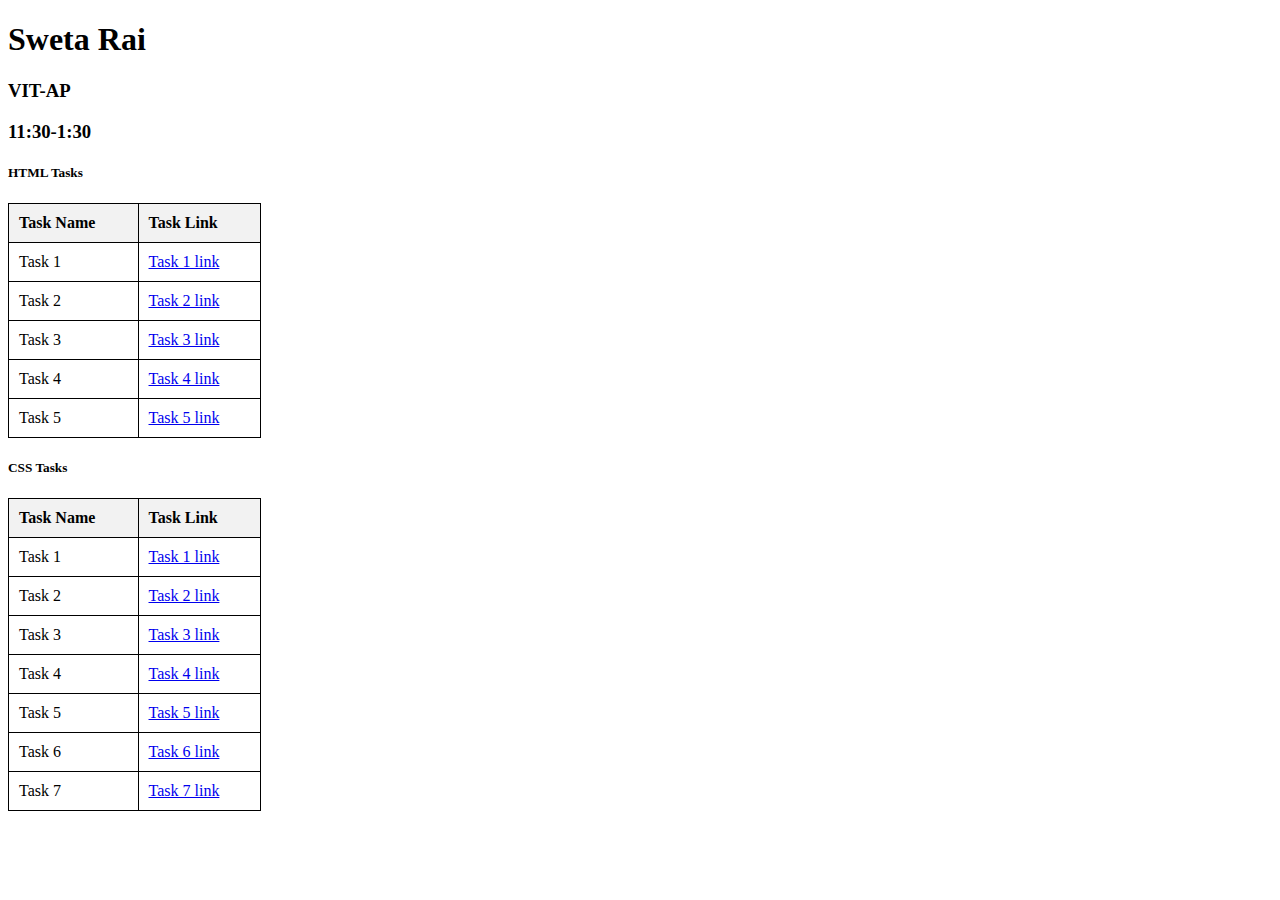
<file: index.html>
<!DOCTYPE html>
<html lang="en">
<head>
    <meta charset="UTF-8">
    <meta name="viewport" content="width=<device-width>, initial-scale=1.0">
    <title>Document</title>
    <style>
        table {
            width: 20%;
            border-collapse: collapse;
        }
        table, th, td {
            border: 1px solid black;
        }
        th, td {
            padding: 10px;
            text-align: left;
        }
        th {
            background-color: #f2f2f2;
        }
    </style>
</head>
<body>
    <h1>Sweta Rai</h1>
    <h3>VIT-AP</h3>
    <h3>11:30-1:30</h3>

    <h5>HTML Tasks</h5>
    <table>
        <tr>
            <th>Task Name</th>
            <th>Task Link</th>
        </tr>
        <tr>
            <td>Task 1</td>
            <td>
                <a href=".\task1.html">Task 1 link</a>
            </td>
        </tr>
        <tr>
            <td>Task 2</td>
            <td>
                <a href=".\task2.html">Task 2 link</a>
            </td>
        </tr>
        <tr>
            <td>Task 3</td>
            <td>
                <a href=".\task3.html">Task 3 link</a>
            </td>
        </tr>
        <tr>
            <td>Task 4</td>
            <td>
                <a href=".\task4.html">Task 4 link</a>
            </td>
        </tr>
        <tr>
            <td>Task 5</td>
            <td>
                <a href=".\task5.html">Task 5 link</a>
            </td>
        </tr>
    </table>

    <h5>CSS Tasks</h5>
    <table>
        <tr>
            <th>Task Name</th>
            <th>Task Link</th>
        </tr>
        <tr>
            <td>Task 1</td>
            <td>
                <a href=".\css_task1.html">Task 1 link</a>
            </td>
        </tr>
        <tr>
            <td>Task 2</td>
            <td>
                <a href=".\css_task2.html">Task 2 link</a>
            </td>
        </tr>
        <tr>
            <td>Task 3</td>
            <td>
                <a href=".\css_task3.html">Task 3 link</a>
            </td>
        </tr>
        <tr>
            <td>Task 4</td>
            <td>
                <a href=".\css_task4.html">Task 4 link</a>
            </td>
        </tr>
        <tr>
            <td>Task 5</td>
            <td>
                <a href=".\css_task5.html">Task 5 link</a>
            </td>
        </tr>
        <tr>
            <td>Task 6</td>
            <td>
                <a href=".\css_task6.html">Task 6 link</a>
            </td>
        </tr>
        <tr>
            <td>Task 7</td>
            <td>
                <a href=".\css_task7.html">Task 7 link</a>
            </td>
        </tr>
    </table>
</body>
</html>
</file>
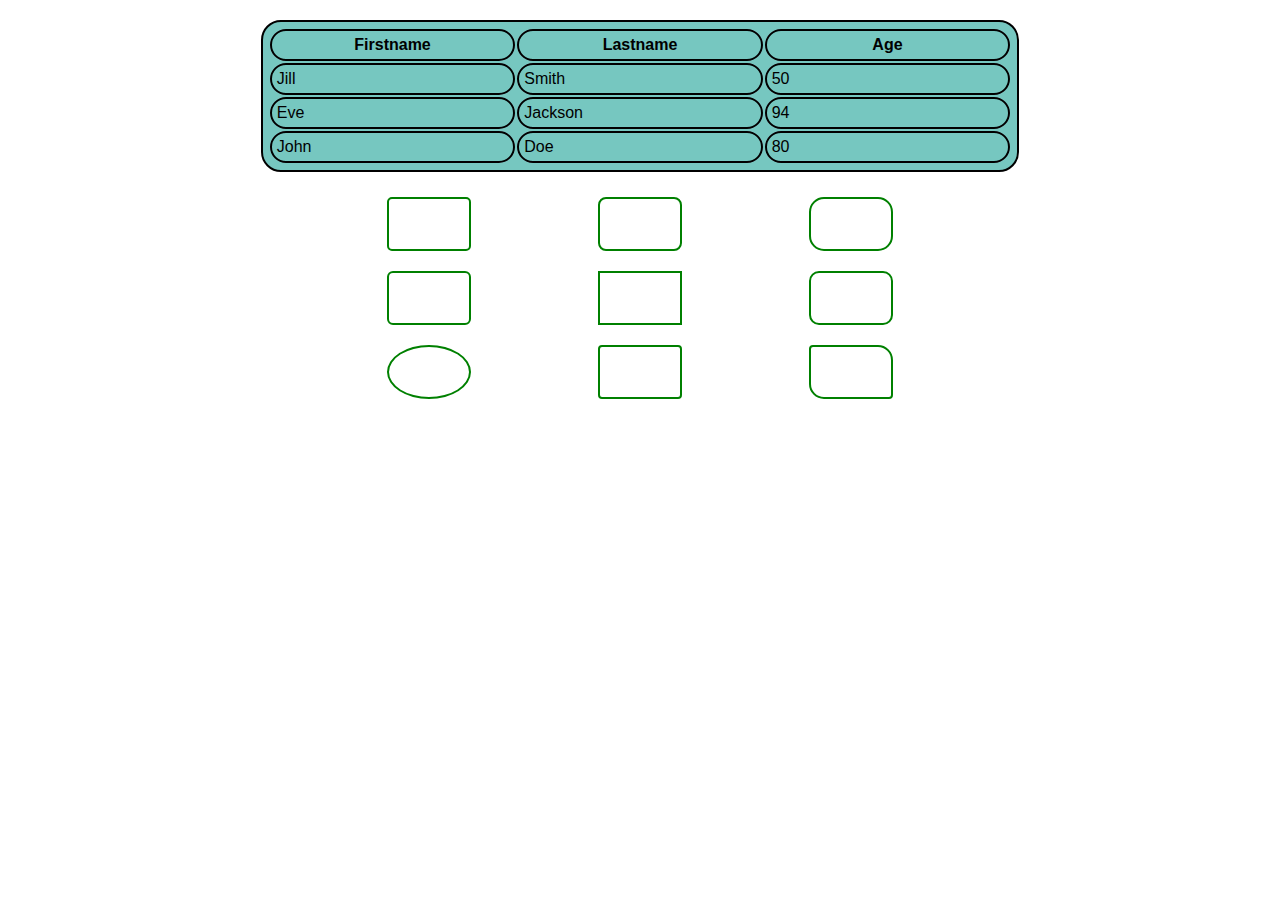
<file: css_task1.html>
<!DOCTYPE html>
<html lang="en">
<head>
    <meta charset="UTF-8">
    <meta name="viewport" content="width=device-width, initial-scale=1.0">
    <title>Document</title>
    <link rel="stylesheet" href="css_task1.css">
</head>
<body>
           
                <table>
                    <tr bgcolor="lightblue">
                        <th width="200" align="center">Firstname</th>
                        <th width="200" align="center">Lastname</th>
                        <th width="200" align="center">Age</th>
            
                    </tr>
                    <tr bgcolor="lightblue">
                        <td>Jill</td>
                        <td>Smith</td>
                        <td>50</td>
                    </tr>
                    <tr bgcolor="lightblue">
                        <td>Eve</td>
                        <td>Jackson</td>
                        <td>94</td>
                    </tr>
                    <tr bgcolor="lightblue">
                        <td>John</td>
                        <td>Doe</td>
                        <td>80</td>
                    </tr>
                </table>
                <div class="shapes">
                    <div class="row">
                    <div class="rectangle1"></div>
                    <div class="rectangle2"></div>
                    <div class="rectangle3"></div>
                    </div>
                    <div class="row">
                    <div class="rectangle4"></div>
                    <div class="rectangle5"></div>
                    <div class="rectangle6"></div>
                    </div>
                    <div class="row">
                    <div class="oval"></div>
                    <div class="rectangle7"></div>
                    <div class="rectangle8"></div>
                    </div>
                </div>

</body>
</html>
</file>
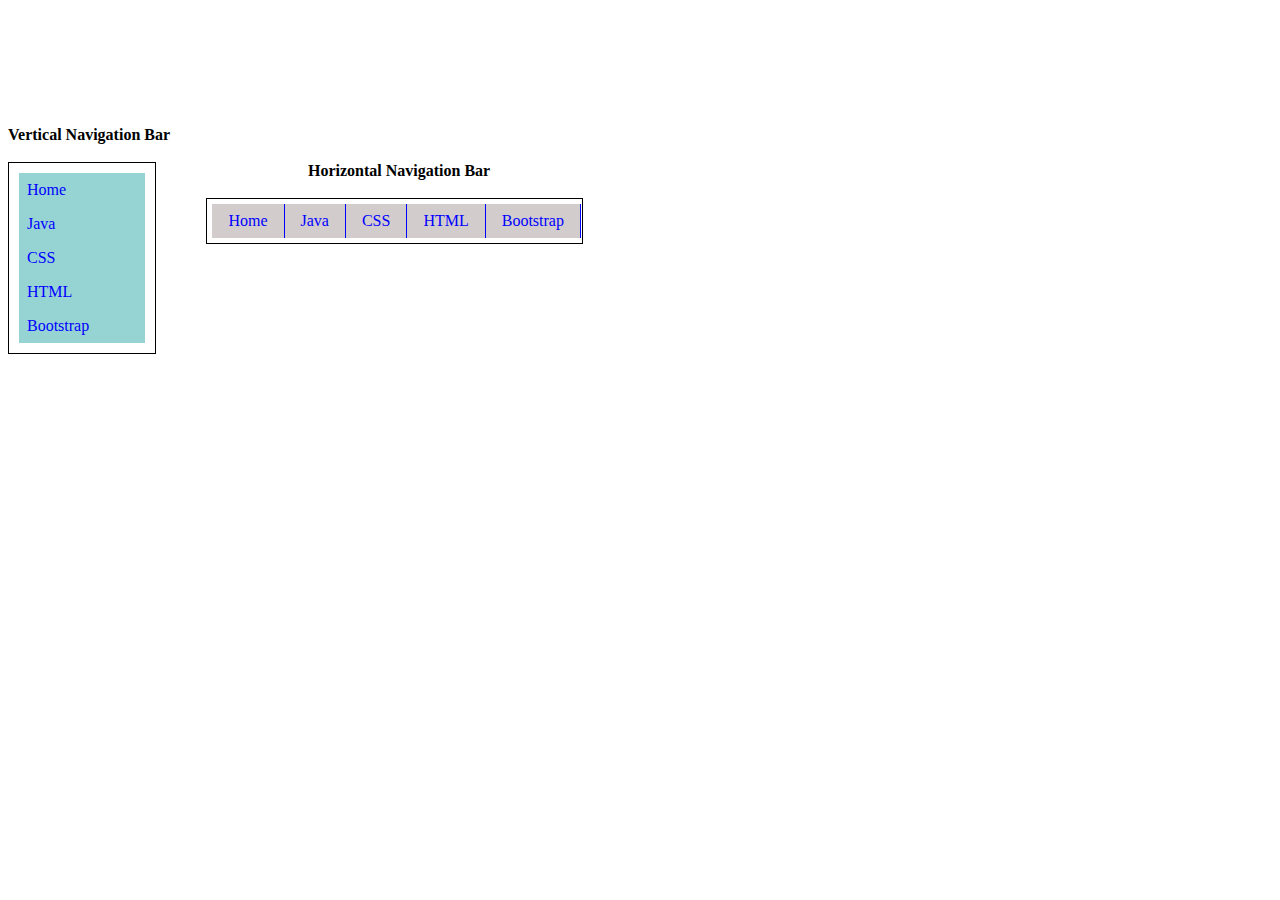
<file: css_task2.html>
<!DOCTYPE html>
<html lang="en">
<head>
    <meta charset="UTF-8">
    <meta name="viewport" content="width=device-width, initial-scale=1.0">
    <title>CSS-TASK-2</title>
    <link rel="stylesheet" href="css_task2.css">
</head>
<body>
    <div class="box">
        <div class="vnavbar">
            <div><b>Vertical Navigation Bar</b></div>
            <br/>
            <div class="vbar-border">
                <a href="./css_task-2.html">Home</a>
                <a href="https://www.w3schools.com/java/">Java</a>
                <a href="https://www.w3schools.com/css/">CSS</a>
                <a href="https://www.w3schools.com/html/">HTML</a>
                <a href="https://www.w3schools.com/bootstrap/">Bootstrap</a>
            </div>
        </div>
        <div class="hnavbar">
            <div style="margin-left:300px;"><b>Horizontal Navigation Bar</b></div>
            <br/>
            <div class="hbar-border">
                <a href="./css_task-2.html">Home</a>
                <a href="https://www.w3schools.com/java/">Java</a>
                <a href="https://www.w3schools.com/css/">CSS</a>
                <a href="https://www.w3schools.com/html/">HTML</a>
                <a href="https://www.w3schools.com/bootstrap/">Bootstrap</a>
            </div>
        </div>
    </div>
</body>
</html>
</file>
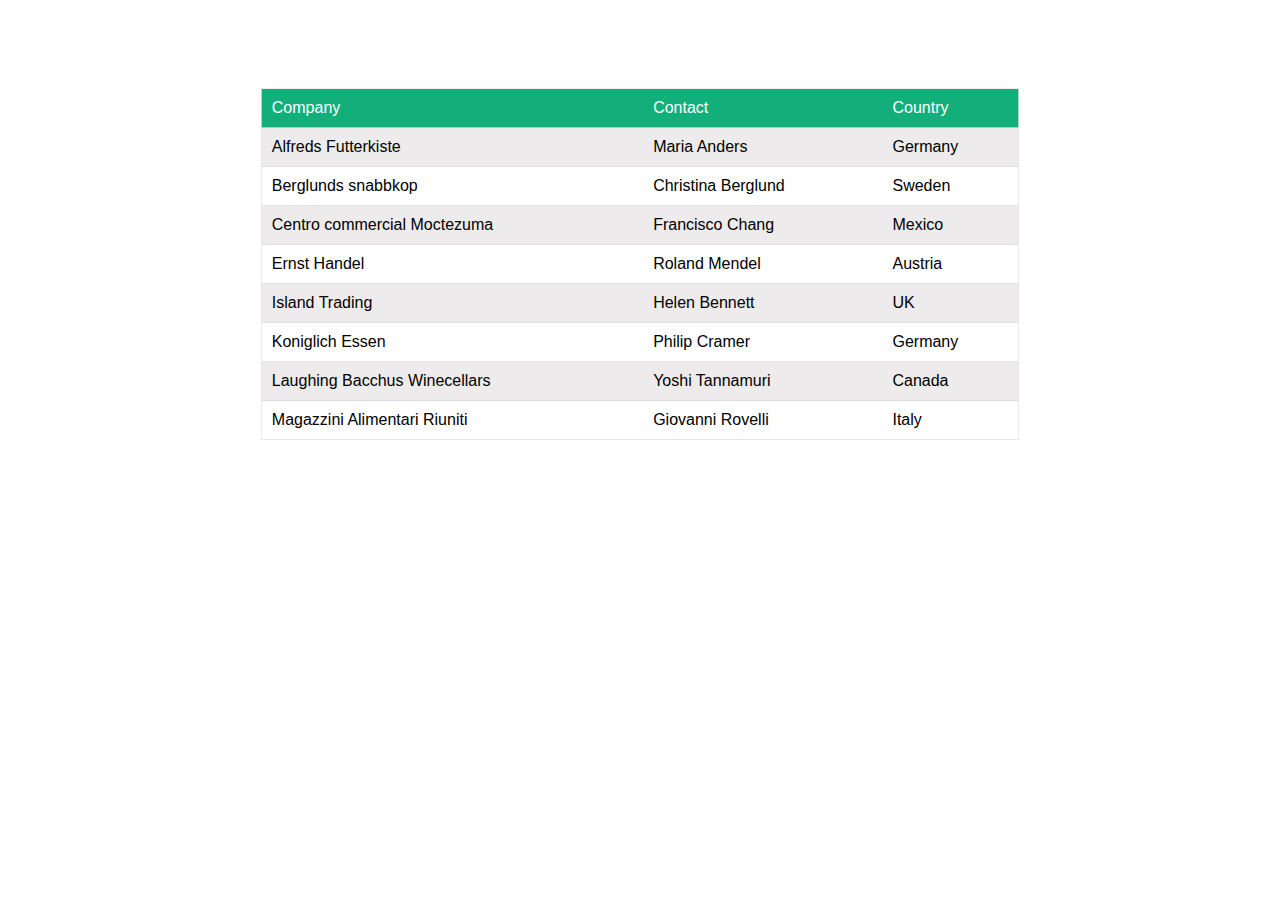
<file: css_task3.html>
<!DOCTYPE html>
<html lang="en">
<head>
    <meta charset="UTF-8">
    <meta name="viewport" content="width=device-width, initial-scale=1.0">
    <link rel="stylesheet" href="css_task3.css">
    <title>CSS</title>
</head>
<body>
        <div class="container">
            <table align="center" class="table" style="border-collapse: collapse; width:60%;" cellpadding="10%">
                <tr>
                    <td>Company</td>
                    <td>Contact</td>
                    <td>Country</td>
                </tr>
                <tr>
                    <td>Alfreds Futterkiste</td>
                    <td>Maria Anders</td>
                    <td>Germany</td>
                </tr>
                <tr>
                    <td>Berglunds snabbkop</td>
                    <td>Christina Berglund</td>
                    <td>Sweden</td>
                </tr>
                <tr>
                    <td>Centro commercial Moctezuma</td>
                    <td>Francisco Chang</td>
                    <td>Mexico</td>
                </tr>
                <tr>
                    <td>Ernst Handel</td>
                    <td>Roland Mendel</td>
                    <td>Austria</td>
                </tr>
                <tr>
                    <td>Island Trading</td>
                    <td>Helen Bennett</td>
                    <td>UK</td>
                </tr>
                <tr>
                    <td>Koniglich Essen</td>
                    <td>Philip Cramer</td>
                    <td>Germany</td>
                </tr>
                <tr>
                    <td>Laughing Bacchus Winecellars</td>
                    <td>Yoshi Tannamuri</td>
                    <td>Canada</td>
                </tr>
                <tr>
                    <td>Magazzini Alimentari Riuniti</td>
                    <td>Giovanni Rovelli</td>
                    <td>Italy</td>
                </tr>
            </table>
        </div>
</body>
</html>
</file>
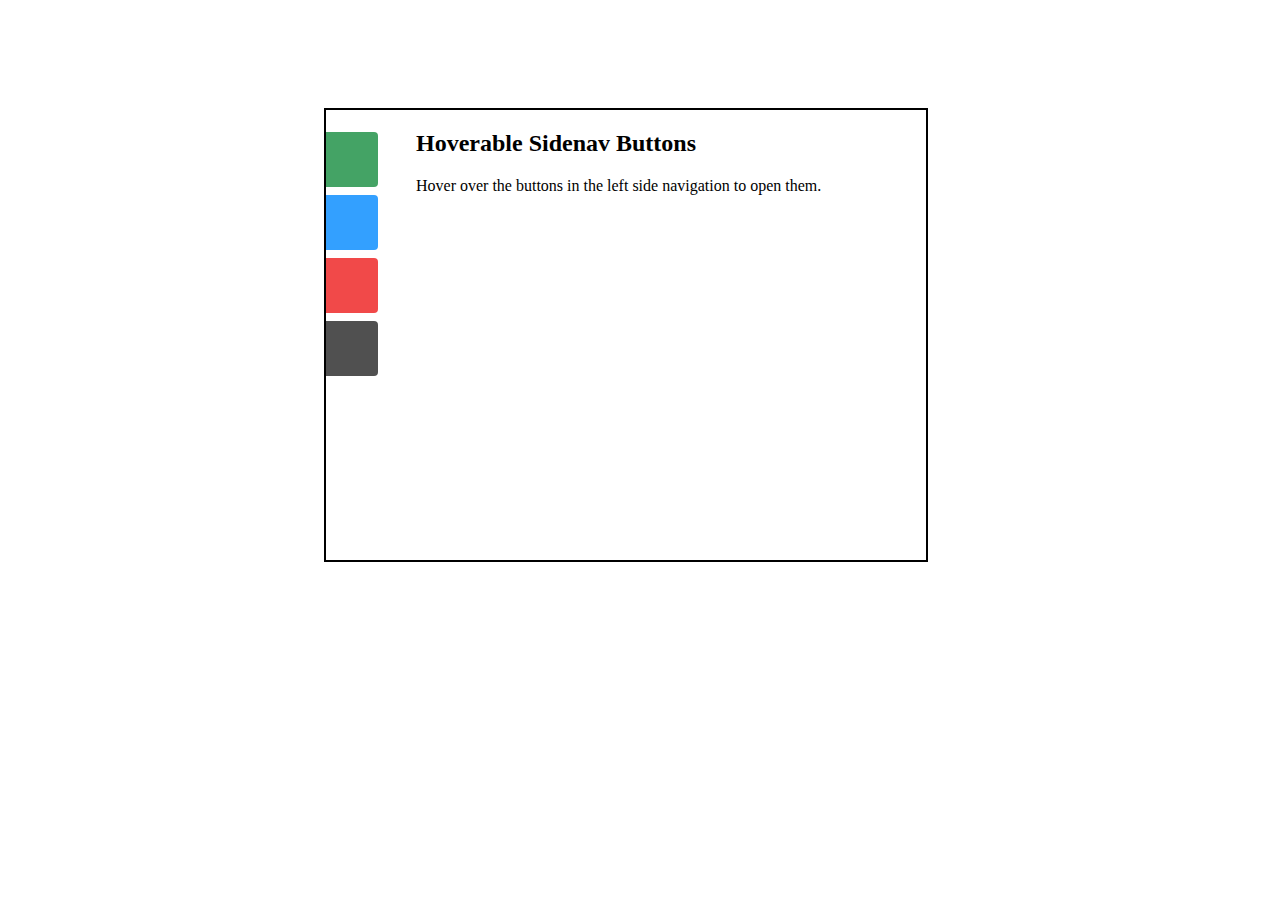
<file: css_task4.html>
<!DOCTYPE html>
<html lang="en">
<head>
  <meta charset="UTF-8">
  <meta name="viewport" content="width=device-width, initial-scale=1.0">
  <link rel="stylesheet" href="css_task4.css">
  <title>CSS</title>
</head>
<body>
    <div class="container">
    <div class="sidehoverbar">
        <div class="first"><a href="#"></a></div>
        <div class="second"><a href="#"></a></div>
        <div class="third"><a href="#"></a></div>
        <div class="fourth"><a href="#"></a></div>
    </div>
    <div class="hoverable-topic">
        <h2>Hoverable Sidenav Buttons</h2>
        <p>
            Hover over the buttons in the left side navigation to open them.
        </p>
    </div>
    </div>
</body>
</html>
</file>
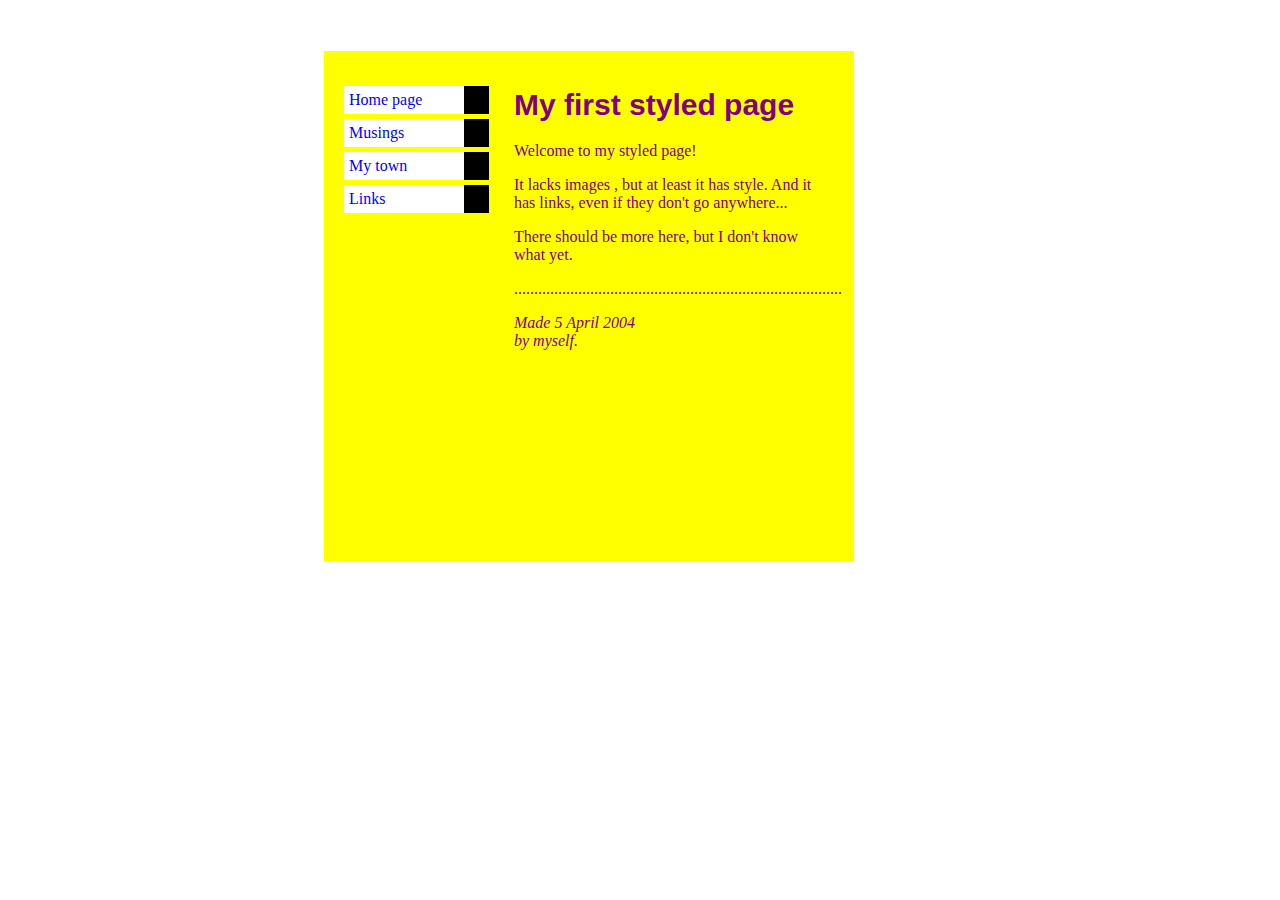
<file: css_task5.html>
<!DOCTYPE html>
<html lang="en">
<head>
    <meta charset="UTF-8">
    <meta name="viewport" content="width=device-width, initial-scale=1.0">
    <link rel="stylesheet" href="css_task5.css">
    <title>CSS</title>
</head>
<body>
    <br>
    <div class="content">
        <table class="table" cellpadding="5px" cellspacing="0px">
            <tr>
                <td class="first"><a href="#">Home page</a></td>
                <td class="second"></td>
            </tr>
            <tr>
                <td class="first"><a href="#">Musings</a></td>
                <td class="second"></td>
            </tr>
            <tr>
                <td class="first"><a href="#">My town</a></td>
                <td class="second"></td>
            </tr>
            <tr>
                <td class="first"><a href="#">Links</a></td>
                <td class="second"></td>
            </tr>
        </table>
        <div style="position: absolute; top: 2%; margin-left: 80px; margin-top: 30px; padding:20px 0px 0px 110px; color:purple;">
            <h1 style="font-family: Arial; font-size: 30px;">My first styled page</h1>
            <p>Welcome to my styled page!</p>
            <p>It lacks images , but at least it has style.
                And it<br>has links, even if they don't go
                anywhere...
            </p>
            <p>There should be more here, but I don't know
                <br>what yet.
            </p>
            <p>..................................................................................</p>
            <p>
                <i>Made 5 April 2004 <br> by myself.</i>
            </p>
        </div>
    </div>
</body>
</html>
</file>
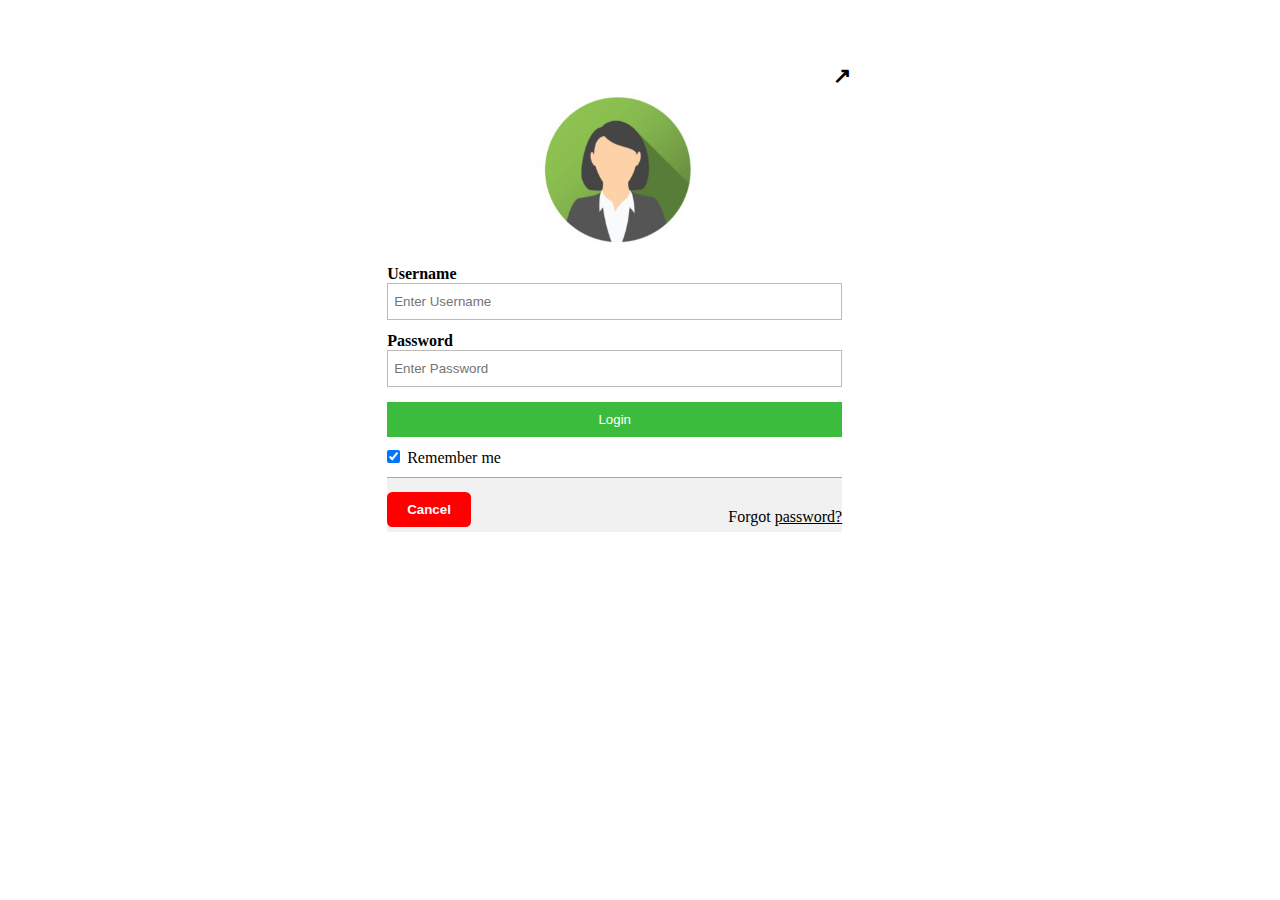
<file: css_task6.html>
<!DOCTYPE html>
<html lang="en">
<head>
    <meta charset="UTF-8">
    <meta name="viewport" content="width=device-width, initial-scale=1.0">
    <link rel="stylesheet" href="css_task6.css">
    <title>CSS-TASK-6</title>
</head>
<body>
    <div class="container">
        <div class="arrow">
            &#x2197;
        </div>
        <div class="image">
            <img src=".\image.jpg" alt="Avatar" class="avatar">
        </div>
        <div class="form">
            <form action="#">
                <label for="uname"><b>Username</b></label>
                <input type="text" placeholder="Enter Username" name="uname" style="border:1px solid rgb(191, 186, 186);" required>
                <label for="password"><b>Password</b></label>
                <input type="password" placeholder="Enter Password" name="password" style="border:1px solid rgb(191, 186, 186);" required>
                <input type="submit" value="Login" style="width: 100%; padding: 10px 0px; text-align: center; color:white; background-color:rgb(60, 188, 60); border:0px; margin-top: 3px; margin-bottom: 10px; cursor: pointer;"></input><br>
                <label for="remember">
                <input type="checkbox" checked="checked" name="remember" style="margin-left: 0%; cursor: pointer;"> Remember me
                </label>
                <div class="footer" style="background-color:#f1f1f1">
                    <input type="reset" class="cancel" value="Cancel" style="border-radius: 0.4em; cursor: pointer;">
                    <span class="forget"><a href="#" style="text-decoration: none;">Forgot <u>password?</u></a></span>
                </div>
            </form>
        </div>
    </div>
</body>
</html>
</file>
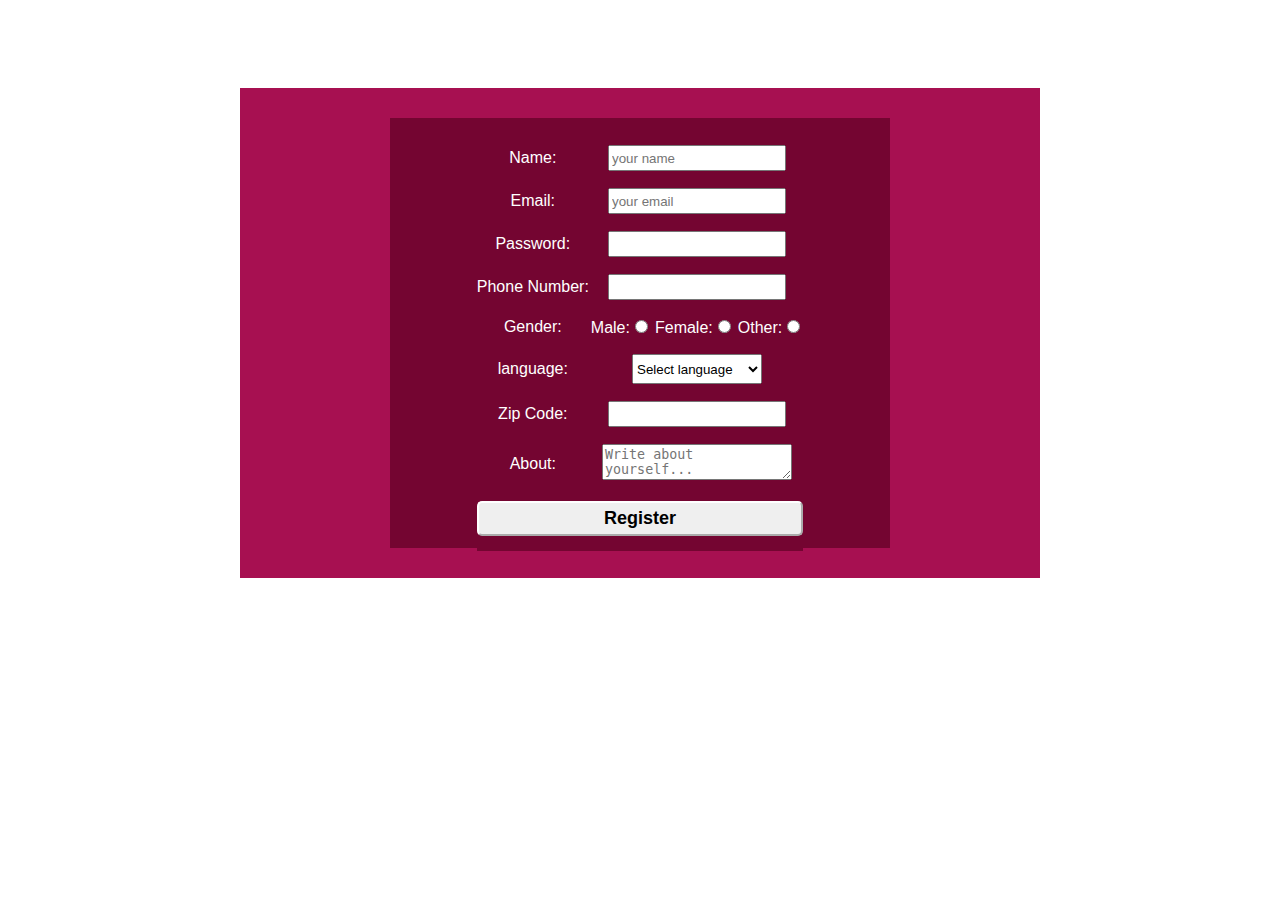
<file: css_task7.html>
<!DOCTYPE html>
<html lang="en">
<head>
    <meta charset="UTF-8">
    <meta name="viewport" content="width=device-width, initial-scale=1.0">
    <link rel="stylesheet" href="css_task7.css">
    <title>CSS-TASK-7</title>
</head>
<body>
    <center>
        <div class="outer" align="center">
            <form action="#" method="get" class="inner" align="center">
                <table align="center" class="inner-table" border="0px" cellpadding="0px">
                    <tr>
                        <td><label for="name">Name:</label></td>
                        <td><input type="text" name="name" id="name" placeholder="your name" style="height: 20px; width: 170px;"></td>
                    </tr>
                    <tr>
                        <td><label for="email">Email:</label></td>
                        <td><input type="email" name="email" id="email" placeholder="your email" style="height: 20px; width: 170px;"></td>
                    </tr>
                    <tr>
                        <td><label for="password">Password:</label></td>
                        <td><input type="password" name="password" id="password" style=" height: 20px; width: 170px;"></td>
                    </tr>
                    <tr>
                        <td><label for="phoneno">Phone Number:</label></td>
                        <td><input type="tel" name="phoneno" id="phoneno" style=" height: 20px; width: 170px;"></td>
                    </tr>
                    <tr>
                        <td><label for="gender">Gender:</label></td>
                        <td>
                            <label for="male">Male:</label><input type="radio" name="gender" id="male" style="cursor: pointer;">
                            <label for="female">Female:</label><input type="radio" name="gender" id="female" style="cursor: pointer;">
                            <label for="other">Other:</label><input type="radio" name="gender" id="other" style="cursor: pointer;">
                        </td>
                    </tr>
                    <tr>
                        <td><label for="language">language:</label></td>
                        <td>
                            <select name="language" id="language" style="height: 30px; width: 130px; cursor: pointer;">
                                <option value="">Select language</option>
                                <option value="kannada">Kannada</option>
                                <option value="english">English</option>
                                <option value="hindi">Hindi</option>
                                <option value="tamil">Tamil</option>
                                <option value="telugu">Telugu</option>
                            </select>
                        </td>
                    </tr>
                    <tr>
                        <td><label for="zipcode">Zip Code:</label></td>
                        <td><input type="number" name="zipcode" id="zipcode" style="height: 20px; width: 170px;"></td>
                    </tr>
                    <tr>
                        <td><label for="about">About:</label></td>
                        <td><textarea name="about" id="about" cols="21" rows="2" placeholder="Write about yourself..."></textarea></td>
                    </tr>
                    <tr>
                        <td colspan="2"><input type="submit" value="Register" style="width:100%; padding: 5px; height: 10%; border-radius: 5px; font-size: large; font-weight: bold; border-color:white; cursor: pointer;"></td>
                    </tr>
                </table>
            </form>
        </div>
    </center>
</body>
</html>
</file>
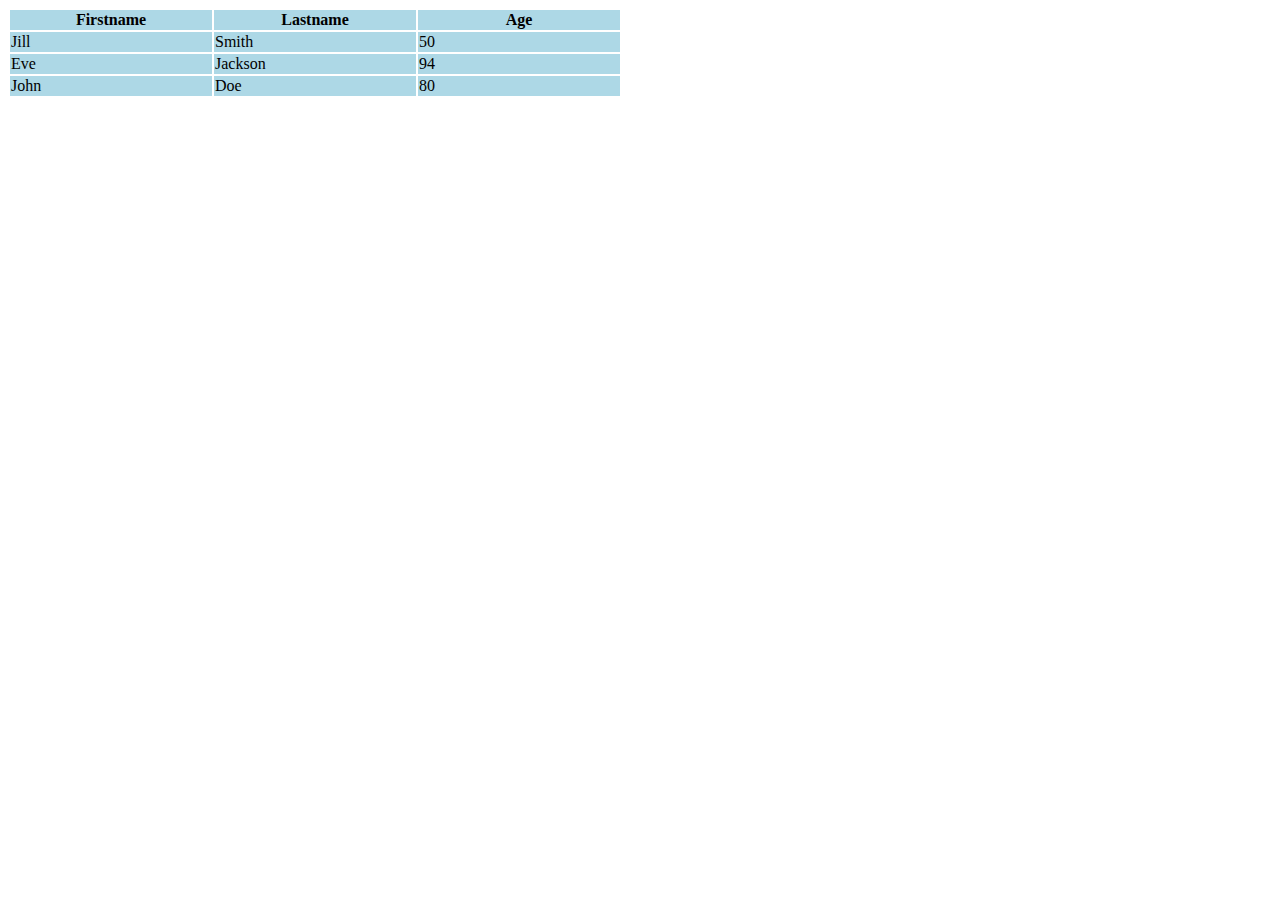
<file: task1.html>
<!DOCTYPE html>
<html lang="en">
<head>
    <meta charset="UTF-8">
    <meta name="viewport" content="width=device-width, initial-scale=1.0">
    <title>Document</title>
</head>
<body>
    <table>
        <tr bgcolor="lightblue">
            <th width="200" align="center">Firstname</th>
            <th width="200" align="center">Lastname</th>
            <th width="200" align="center">Age</th>

        </tr>
        <tr bgcolor="lightblue">
            <td>Jill</td>
            <td>Smith</td>
            <td>50</td>
        </tr>
        <tr bgcolor="lightblue">
            <td>Eve</td>
            <td>Jackson</td>
            <td>94</td>
        </tr>
        <tr bgcolor="lightblue">
            <td>John</td>
            <td>Doe</td>
            <td>80</td>
        </tr>
    </table>
</body>
</html>
</file>
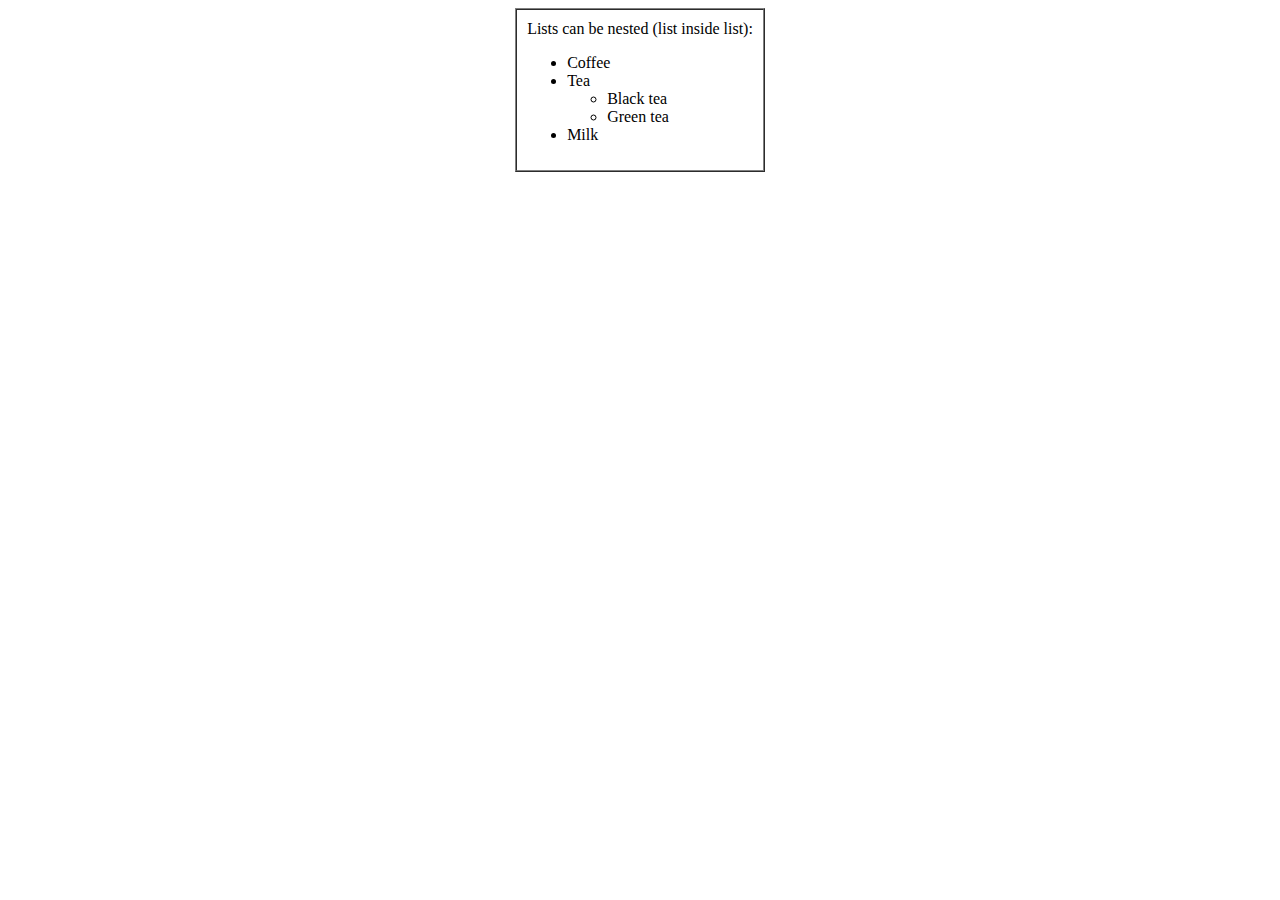
<file: task2.html>
<!DOCTYPE html>
<html lang="en">
<head>
    <meta charset="UTF-8">
    <meta name="viewport" content="width=device-width, initial-scale=1.0">
    <title>Document</title>
</head>
<body>
        <table align="center" border="1" cellpadding="10" cellspacing="0">
            <tr>
                <td>Lists can be nested (list inside list):</br>
                    <ul>
                        <li>Coffee</li>
                        <li>Tea
                            <ul>
                                <li>Black tea</li>
                                <li>Green tea</li>
                            </ul>
                        </li>
                        <li>Milk</li>
                    </ul>
                </td>
            </tr>
        </table>
</body>
</html>
</file>
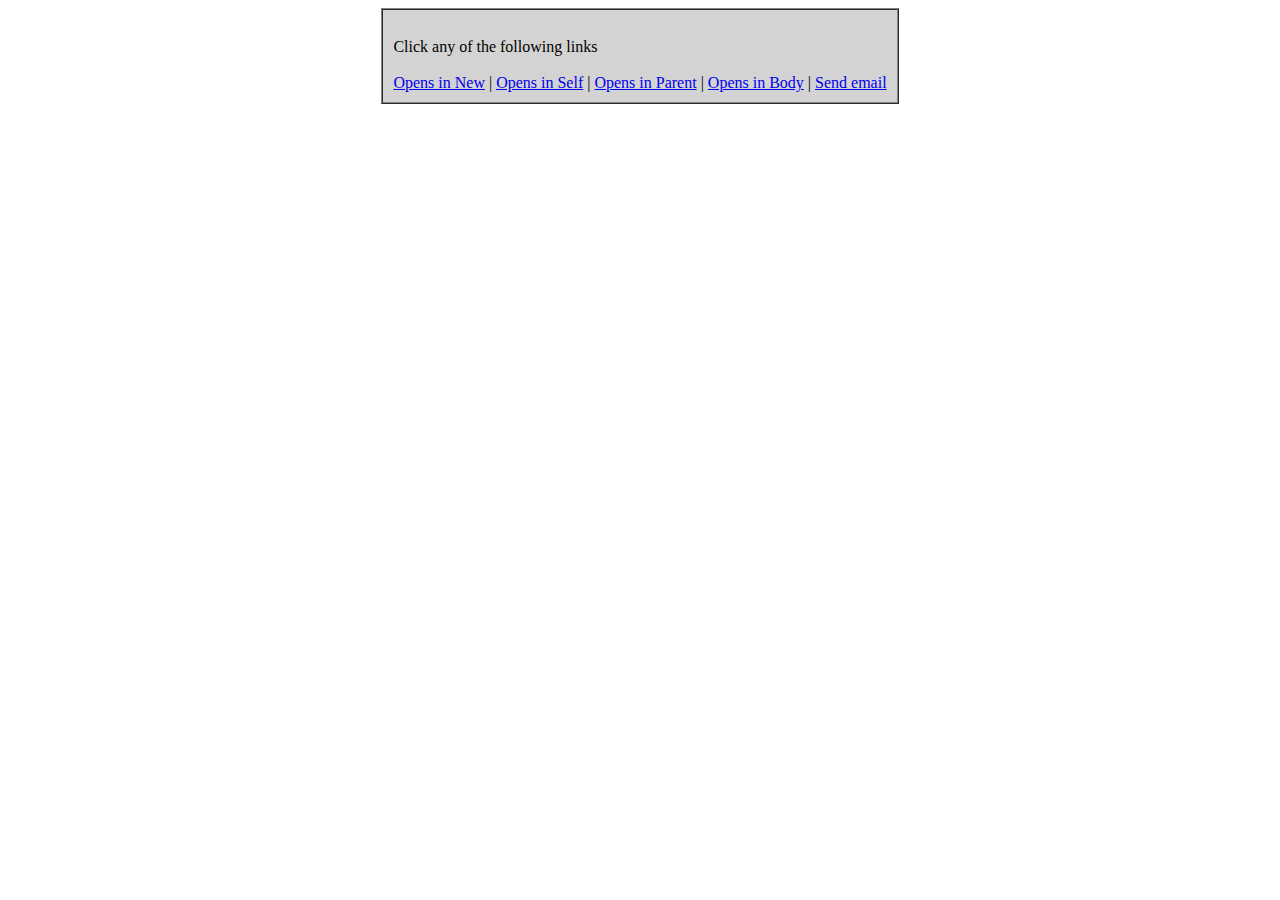
<file: task3.html>
<!DOCTYPE html>
<html lang="en">
<head>
    <meta charset="UTF-8">
    <meta name="viewport" content="width=device-width, initial-scale=1.0">
    <title>Document</title>
</head>
<body>
    <table align="center" border="1" bgcolor="lightgray" cellspacing="0" cellpadding="10">
        <tr>
            <td>
            </br>
                <label for="">Click any of the following links</label></br></br>
                <a href="https://www.example.com">Opens in New</a> |
                <a href="https://www.newme.com">Opens in Self</a> |
                <a href="https://www.definition.com">Opens in Parent</a> |
                <a href="https://www.body.com">Opens in Body</a> |
                <a href="https://www.sendemail.com">Send email</a> 
            
            </td>
        </tr>
    </table>
</body>
</html>
</file>
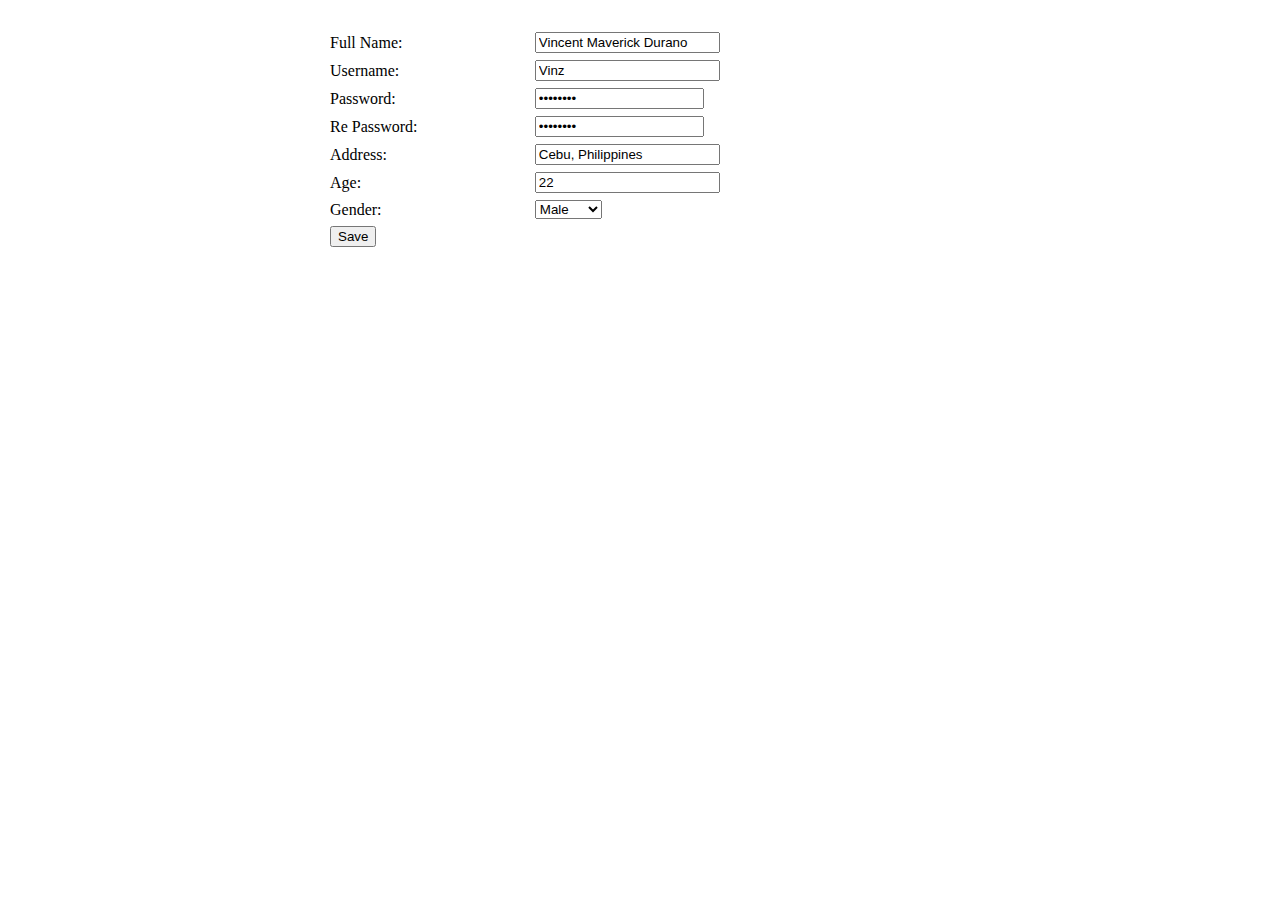
<file: task4.html>
<!DOCTYPE html>
<html lang="en">
<head>
    <meta charset="UTF-8">
    <meta name="viewport" content="width=device-width, initial-scale=1.0">
    <title>Document</title>
</head>
<body>
            <form action="">
                </br>
                <table align="center" cellspacing="5" width="50%">
                    <tr>
                        <td>
                            <label for="fname">Full Name:</label>
                        </td>
                        <td>
                            <input type="text" name="fname" id="fname" value="Vincent Maverick Durano">
                        </td>
                    </tr>
                    <tr>
                        <td>
                            <label for="username">Username:</label>
                        </td>
                        <td>
                            <input type="text" name="username" id="username" value="Vinz">
                        </td>
                    </tr>
                    <tr>
                        <td>
                            <label for="password">Password:</label>
                        </td>
                        <td>
                            <input type="password" name="password" id="password" size="18" value="aaaaaaaa">
                        </td>
                    </tr>
                    <tr>
                        <td>
                            <label for="repassword">Re Password:</label>
                        </td>
                        <td>
                            <input type="password" name="repassword" id="repassword" size="18" value="aaaaaaaa">
                        </td>
                    </tr>
                    <tr>
                        <td>
                            <label for="address">Address:</label>
                        </td>
                        <td>
                            <input type="text" name="address" id="address" value="Cebu, Philippines">
                        </td>
                    </tr>
                    <tr>
                        <td>
                            <label for="age">Age:</label>
                        </td>
                        <td>
                            <input type="number" name="age" id="age" value="22">
                        </td>
                    </tr>
                    <tr>
                        <td>
                            <label for="gender">Gender:</label>
                        </td>
                        <td>
                            <select name="gender">
                                <option value="male">Male</option>
                                <option value="female">Female</option>
                            </select>
                        </td>
                    </tr>
                    <tr>
                        <td>
                            <input type="submit" name="submit" id="submit" value="Save">
                        </td>
                    </tr>
                </table>
            </form>
</body>
</html>
</file>
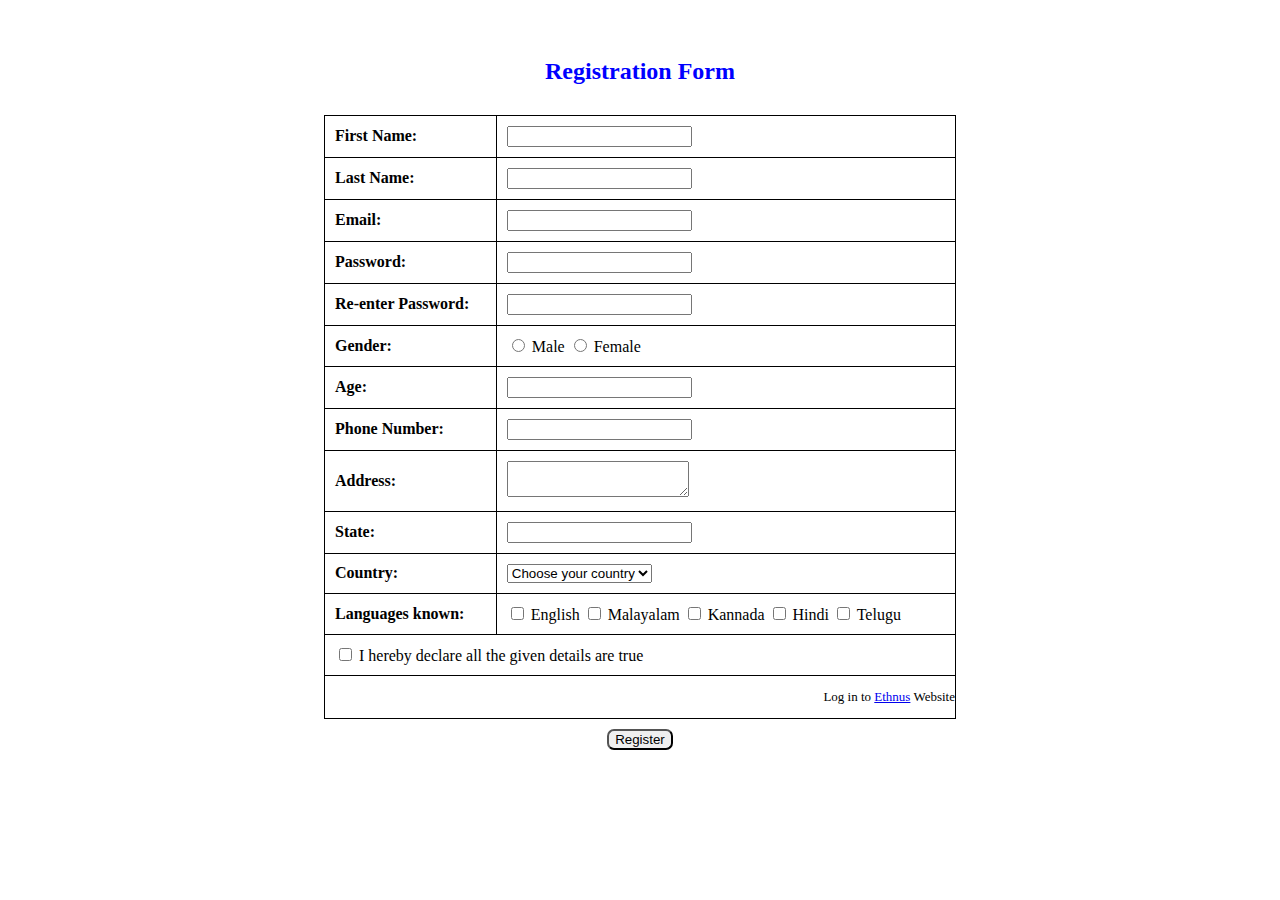
<file: task5.html>
<!DOCTYPE html>
<html lang="en">
<head>
    <meta charset="UTF-8">
    <meta name="viewport" content="width=device-width, initial-scale=1.0">
    <title>Document</title>
</head>
<body>
    <div style="width: 50%; margin: auto; padding: 20px;">
        <h2 style="color: blue; padding: 10px; text-align: center;">Registration Form</h2>
        <form>
            <table style="width: 100%; border-collapse: collapse; margin-bottom: 10px;">
                <tr>
                    <td style="border: 1px solid black;  text-align: left; padding: 10px;">
                        <label for="first-name" style="font-weight: bold;">First Name:</label>
                    </td>
                    <td style="border: 1px solid black; padding: 10px; text-align: left;">
                        <input type="text" id="first-name" name="first-name" class="full-width" required>
                    </td>
                </tr>
                <tr>
                    <td style="border: 1px solid black; padding: 10px; text-align: left;">
                        <label for="last-name" style="font-weight: bold;">Last Name:</label>
                    </td>
                    <td style="border: 1px solid black; padding: 10px; text-align: left;">
                        <input type="text" id="last-name" name="last-name" class="full-width" required>
                    </td>
                </tr>
                <tr>
                    <td style="border: 1px solid black; padding: 10px; text-align: left;">
                        <label for="email" style="font-weight: bold;">Email:</label>
                    </td>
                    <td style="border: 1px solid black; padding: 10px; text-align: left;">
                        <input type="email" id="email" name="email" class="full-width" required>
                    </td>
                </tr>
                <tr>
                    <td style="border: 1px solid black; padding: 10px; text-align: left;">
                        <label for="password" style="font-weight: bold;">Password:</label>
                    </td>
                    <td style="border: 1px solid black; padding: 10px; text-align: left;">
                        <input type="password" id="password" name="password" class="full-width" required>
                    </td>
                </tr>
                <tr>
                    <td style="border: 1px solid black; padding: 10px; text-align: left;">
                        <label for="reenter-password" style="font-weight: bold;">Re-enter Password:</label>
                    </td>
                    <td style="border: 1px solid black; padding: 10px; text-align: left;">
                        <input type="password" id="reenter-password" name="reenter-password" class="full-width" required>
                    </td>
                </tr>
                <tr>
                    <td style="border: 1px solid black; padding: 10px; text-align: left;">
                        <label style="font-weight: bold;">Gender:</label>
                    </td>
                    <td style="border: 1px solid black; padding: 10px; text-align: left;">
                        <input type="radio" id="male" name="gender" value="male" required>
                        <label for="male">Male</label>
                        <input type="radio" id="female" name="gender" value="female" required>
                        <label for="female">Female</label>
                    </td>
                </tr>
                <tr>
                    <td style="border: 1px solid black; padding: 10px; text-align: left;">
                        <label for="age" style="font-weight: bold;">Age:</label>
                    </td>
                    <td style="border: 1px solid black; padding: 10px; text-align: left;">
                        <input type="number" id="age" name="age" class="full-width" required>
                    </td>
                </tr>
                <tr>
                    <td style="border: 1px solid black; padding: 10px; text-align: left;">
                        <label for="phone-number" style="font-weight: bold;">Phone Number:</label>
                    </td>
                    <td style="border: 1px solid black; padding: 10px; text-align: left;">
                        <input type="tel" id="phone-number" name="phone-number" class="full-width" required>
                    </td>
                </tr>
                <tr>
                    <td style="border: 1px solid black; padding: 10px; text-align: left;">
                        <label for="address" style="font-weight: bold;">Address:</label>
                    </td>
                    <td style="border: 1px solid black; padding: 10px; text-align: left;">
                        <textarea id="address" name="address" class="full-width" required></textarea>
                    </td>
                </tr>
                <tr>
                    <td style="border: 1px solid black; padding: 10px; text-align: left;">
                        <label for="state" style="font-weight: bold;">State:</label>
                    </td>
                    <td style="border: 1px solid black; padding: 10px; text-align: left;">
                        <input type="text" id="state" name="state" class="full-width" required>
                    </td>
                </tr>
                <tr>
                    <td style="border: 1px solid black; padding: 10px; text-align: left;">
                        <label for="country" style="font-weight: bold;">Country:</label>
                    </td>
                    <td style="border: 1px solid black; padding: 10px; text-align: left;">
                        <select id="country" name="country" class="full-width" required>
                            <option value="">Choose your country</option>
                            <option value="country1">India</option>
                            <option value="country2">China</option>
                            <option value="country3">UK</option>
                        </select>
                    </td>
                </tr>
                <tr>
                    <td style="border: 1px solid black; padding: 10px; text-align: left;">
                        <label style="font-weight: bold;">Languages known:</label>
                    </td>
                    <td style="border: 1px solid black; padding: 10px; text-align: left;">
                        <label><input type="checkbox" name="languages" value="english"> English</label>
                        <label><input type="checkbox" name="languages" value="telugu"> Malayalam</label>
                        <label><input type="checkbox" name="languages" value="kannada"> Kannada</label>
                        <label><input type="checkbox" name="languages" value="hindi"> Hindi</label>
                        <label><input type="checkbox" name="languages" value="telugu"> Telugu</label>
                    </td>
                </tr>
                <tr>
                    <td colspan="2" style="border: 1px solid black; padding: 10px; text-align: left;">
                        <input type="checkbox" id="declaration" name="declaration" required>
                        <label for="declaration">I hereby declare all the given details are true</label>
                    </td>
                </tr>
                <tr>
                    <td colspan="2" style="border: 1px solid black; padding: 0px;text-align: left;">
                        <p style="text-align: right; font-size: small;">Log in to <a href="https://ethnus.com/">Ethnus</a> Website</p> 
                    </td>
                    
                </tr>
            </table>
            <div style="text-align: center;">
                
                <button type="submit" style="border-radius: 7px;">Register</button>
            </div>
        </form>
    </div>
    
    
</body>
</html>
</file>
<file: css_task1.css>
body {
    font-family: Arial, sans-serif;
}

table {
    border-radius:20px;
    background:#76c7c0;
    border:2px solid #000000;
    padding:5px;
    width:60%;
    height:150px;
    margin: 20px auto;
}

th {
    border-radius:20px;
    border: 2px solid #000000;
    background-color: #76c7c0;
    padding: 5px;
    text-align: center;
}

td{
    border-radius:20px;
    border: 2px solid #000000;
    background-color: #76c7c0;
    padding: 5px;
    color: black;
}

.shapes {
    display: flex;
    flex-wrap: wrap;
    justify-content: center;
    gap: 20px;
    margin: 20px auto;
    width: 50%;
    padding: 5px;
}

.rectangle1{
    border-radius:5px;
    border: 2px solid #008000;
    width: 80px;
    height: 50px;
}
.rectangle2{
    border-radius:8px;
    border: 2px solid #008000;
    width: 80px;
    height: 50px;
}
.rectangle3{
    border-radius:15px;
    border: 2px solid #008000;
    width: 80px;
    height: 50px;
}
.rectangle4{
    border-radius:6px;
    border: 2px solid #008000;
    width: 80px;
    height: 50px;
}
.rectangle5{
    border: 2px solid #008000;
    width: 80px;
    height: 50px;
}
.rectangle6{
    border-radius:10px;
    border: 2px solid #008000;
    width: 80px;
    height: 50px;
}
.oval {
    border-radius: 50%;
    border:2px solid #008000;
    width: 80px;
    height: 50px;
}
.rectangle7{
    border-radius:4px;
    border: 2px solid #008000;
    width: 80px;
    height: 50px;
}
.rectangle8{
    border-radius:4px 15px;
    border: 2px solid #008000;
    width: 80px;
    height: 50px;
}
.row{
    display: flex;
    width: 100%;
    justify-content: space-around;
}
</file>
<file: css_task2.css>
.box{
    margin: 10% 0% 0% 0%;
    position : relative;
}
.vbar-border{
    display:block;
    width: 10%;
    height: 100%;
    border: 1px solid black;
    float: left;
    padding: 10px;
}
.vbar-border a{
    text-align: left;
    display: block;
    color:blue;
    background-color:#96D4D4;
    padding:8px 16px 8px 8px;
    text-decoration: none;
}
.vbar-border a:hover{
    background-color: orange;
    color: white;
}
.hbar-border{
    border: 1px solid black;
    padding: 5px;
    padding-right: 0%;
    float: left;
    margin-left:50px;
    width: 370px;
}
.hbar-border a{
    float: left;
    display: block;
    color:blue;
    border-right:1px solid blue;
    flex-wrap: wrap;
    background-color:#d2cccc;
    padding:8px 16px;
    text-decoration: none;
}
.hbar-border a:hover{
    background-color: gray;
    color: white;
}
</file>
<file: css_task3.css>
body{
    font-family: 'Gill Sans', 'Gill Sans MT', Calibri, 'Trebuchet MS', sans-serif;
}
.container{
    margin-top: 7%;
}
tr:nth-child(1){
    background-color: rgb(18, 175, 123);
    color:white;
}
tr:nth-child(even){
    background-color:rgba(230, 228, 228, 0.736);
}
.table{
    border-top: 1px solid rgb(230, 228, 228, 0.736);
    border-left: 1px solid rgb(230, 228, 228, 0.736);
    border-right: 1px solid rgb(230, 228, 228, 0.736);
    border-bottom: 1px solid rgb(230, 228, 228, 0.736);
}
tr{
    border-bottom: 1px solid rgba(219, 215, 215, 0.736);
}
</file>
<file: css_task4.css>
.container {
    position: relative;
    top: 100px;
    left: 25%;
    padding:0%;
    border: 2px solid black;
    width: 600px;
    height: 450px;
}
.sidehoverbar div{
    position: relative;
    margin-left: 12px;
    padding: 10px;
}
.sidehoverbar div{
    text-decoration: none;
    padding: 10px;
    border-radius: 0px 4px 4px 0px;
    left: -12px;
    transition: 0.5s;
    opacity: 0.8;
}
.sidehoverbar div:hover {
    opacity: 1;
    width: 200px;
    left: -12px;
}
.first {
    cursor: pointer;
    background-color:rgb(21, 140, 63);
    top: 22px;
    width: 32px;
    height: 35px;
}
.second{
    cursor: pointer;
    background-color: rgb(0, 136, 255);
    top: 30px;
    width: 32px;
    height: 35px;
}

.third {
    cursor: pointer;
    background-color: rgb(237, 28, 28);
    top: 38px;
    width: 32px;
    height: 35px;
}
.fourth {
    cursor: pointer;
    background-color: rgb(36, 36, 36);
    top: 46px;
    width: 32px;
    height: 35px;
}
.hoverable-topic {
    position: relative;
    top: -220px;
    left: 90px;
}
</file>
<file: css_task5.css>
.content{
    background-color:yellow;
    width: 530px;
    height: 510px;
    margin-left: 25%;
}
.first{
    background-color: white;
    width: 110px;
    height: 18px;
}
.second{
    background-color: black;
    width: 15px;
}
.table{
    margin-top: 25px;
    margin-left: 10px;
    padding:35px 0px 0px 10px;
}
tr > td{
    border-bottom: 5px solid yellow;
}
tr a{
    color: blue;
    text-decoration: none;
}
</file>
<file: css_task6.css>
.container{
    position: relative;
    left: 30%;
    margin-top: 5%;
    width: 36%;
    height: 516px;
}
.arrow{
    font-size: 22px;
    margin-left: 98%;
    font-weight: bold;
}
.image img{
    display: absolute;
    margin-top: 0%;
    margin-left: 33%;
    /* border: 1px solid black; */
    width: 35%;
    height: 38%;
    border-radius: 100%;
}
input[type=text], input[type=password] {
    width: 100%;
    padding-left: 6px;
    padding-top: 10px;
    padding-bottom: 10px;
    margin-bottom: 12px ;
    box-sizing: border-box;
}
.form{
    margin-top: 3%;
}
.footer{
    margin-top: 2%;
    border-top:1px solid rgb(171, 169, 169);
    padding-top: 14px;
    padding-bottom: 5px;
}
.cancel {
    color:white;
    font-weight: bold;
    width: auto;
    border: none;
    padding: 10px 20px;
    background-color:red;
}
span.forget {
    float: right;
    padding-top: 16px;
}
span.forget a:link,a:visited,a:hover{
    color: black;
}
</file>
<file: css_task7.css>
.outer{
    margin-top: 7%;
    width: 800px;
    height: 430px;
    background-color: rgba(165, 10, 77, 0.977);
    padding-top: 30px;
    padding-bottom: 30px;
}
.inner{
    width: 500px;
    height: 430px;
    background-color: rgb(116, 5, 49);
}
.inner-table{
    padding: 25px 0px 25px 0px;
}
tr > td{
    
    border-bottom: 15px solid rgb(116, 5, 49);
}
tr > td > label{
    color: white;
    font-size: medium;
    font-family: Arial;
}
</file>
